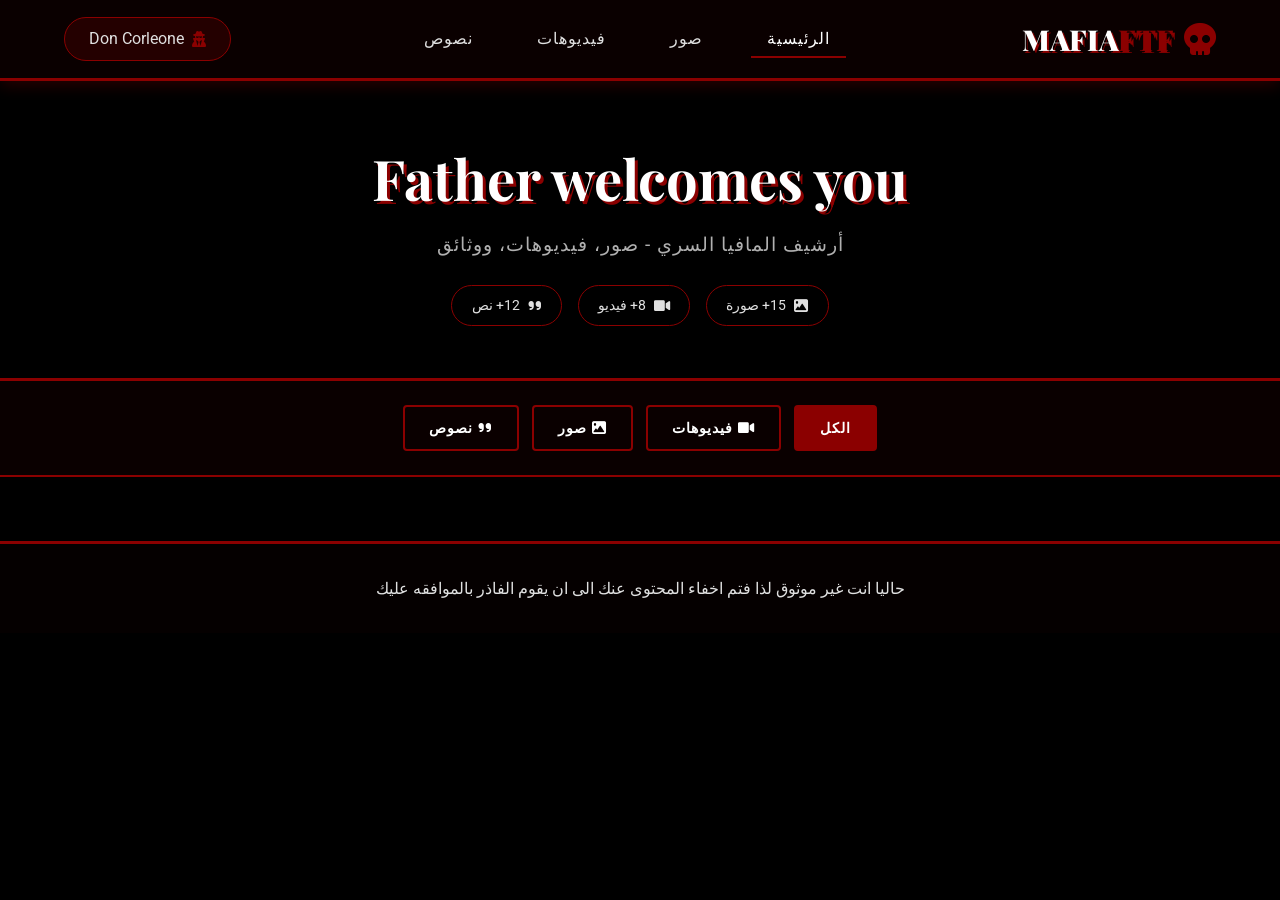
<file: main.html>
<!DOCTYPE html>
<html lang="ar" dir="rtl">
<head>
    <meta charset="UTF-8">
    <meta name="viewport" content="width=device-width, initial-scale=1.0">
    <title>المنطقه المظلمه</title>
    <!-- الخطوط والأيقونات -->
    <link rel="preconnect" href="https://fonts.googleapis.com">
    <link rel="preconnect" href="https://fonts.gstatic.com" crossorigin>
    <link href="https://fonts.googleapis.com/css2?family=Playfair+Display:wght@400;700;900&family=Roboto:wght@300;400;700&display=swap" rel="stylesheet">
    <link rel="stylesheet" href="https://cdnjs.cloudflare.com/ajax/libs/font-awesome/6.0.0/css/all.min.css">
    <style>
        /* ===== التصميم الرئيسي ===== */
        * {
            margin: 0;
            padding: 0;
            box-sizing: border-box;
        }

        body {
            background: #000000;
            font-family: 'Roboto', sans-serif;
            color: #e0e0e0;
            line-height: 1.6;
            min-height: 100vh;
            position: relative;
        }

        /* طبقة حماية إضافية */
        body::before {
            content: '';
            position: fixed;
            top: 0;
            left: 0;
            width: 100%;
            height: 100%;
            background: #000;
            z-index: -1;
        }

        /* ===== الهيدر الثابت ===== */
        .mafia-header {
            background: #0a0000;
            padding: 1rem 5%;
            display: flex;
            justify-content: space-between;
            align-items: center;
            border-bottom: 3px solid #8b0000;
            box-shadow: 0 4px 15px rgba(139, 0, 0, 0.3);
            position: sticky;
            top: 0;
            z-index: 100;
        }

        .logo {
            display: flex;
            align-items: center;
            gap: 10px;
        }

        .logo i {
            font-size: 2rem;
            color: #8b0000;
        }

        .logo h1 {
            font-family: 'Playfair Display', serif;
            font-size: 1.8rem;
            font-weight: 900;
            color: #fff;
            text-shadow: 2px 2px 0 #8b0000;
        }

        .logo span {
            color: #8b0000;
        }

        .mafia-nav ul {
            display: flex;
            list-style: none;
            gap: 2rem;
        }

        .mafia-nav a {
            color: #e0e0e0;
            text-decoration: none;
            font-weight: 500;
            text-transform: uppercase;
            letter-spacing: 1px;
            padding: 0.5rem 1rem;
            transition: 0.3s;
            border-bottom: 2px solid transparent;
        }

        .mafia-nav a:hover,
        .mafia-nav a.active {
            border-bottom-color: #8b0000;
            color: #fff;
        }

        .user-area {
            display: flex;
            align-items: center;
            gap: 8px;
            background: rgba(139, 0, 0, 0.2);
            padding: 0.5rem 1.5rem;
            border-radius: 30px;
            border: 1px solid #8b0000;
        }

        .user-area i {
            color: #8b0000;
        }

        /* ===== البانر ===== */
        .mafia-banner {
            background: linear-gradient(rgba(0, 0, 0, 0.8), #000), 
                        url('https://png.pngtree.com/background/20230519/original/pngtree-gangster-ps4-wallpapers-picture-image_2658863.jpg');
            background-size: cover;
            background-position: center;
            min-height: 300px;
            height: auto;
            padding: 3rem 1rem;
            display: flex;
            align-items: center;
            justify-content: center;
            text-align: center;
            border-bottom: 3px solid #8b0000;
        }

        .banner-content h2 {
            font-family: 'Playfair Display', serif;
            font-size: clamp(2rem, 8vw, 3.5rem);
            color: #fff;
            margin-bottom: 0.5rem;
            text-shadow: 3px 3px 0 #8b0000;
        }

        .banner-content p {
            font-size: clamp(1rem, 4vw, 1.2rem);
            color: #b0b0b0;
            letter-spacing: 1px;
        }

        .banner-stats {
            display: flex;
            flex-wrap: wrap;
            justify-content: center;
            gap: 1rem;
            margin-top: 1.5rem;
        }

        .stat {
            display: flex;
            align-items: center;
            gap: 8px;
            background: rgba(0, 0, 0, 0.7);
            padding: 0.5rem 1.2rem;
            border-radius: 30px;
            border: 1px solid #8b0000;
            font-size: 0.9rem;
        }

        /* ===== أزرار الفلترة ===== */
        .filter-section {
            display: flex;
            flex-wrap: wrap;
            justify-content: center;
            gap: 0.8rem;
            padding: 1.5rem;
            background: #0a0000;
            border-bottom: 2px solid #8b0000;
        }

        .filter-btn {
            background: transparent;
            color: #fff;
            border: 2px solid #8b0000;
            padding: 0.8rem 1.5rem;
            font-size: 0.9rem;
            font-weight: 600;
            text-transform: uppercase;
            letter-spacing: 1px;
            cursor: pointer;
            transition: 0.3s;
            border-radius: 4px;
            flex: 0 1 auto;
        }

        .filter-btn:hover,
        .filter-btn.active {
            background: #8b0000;
            color: #fff;
            border-color: #8b0000;
        }

        /* ===== حاوية البوستات ===== */
        .posts-container {
            display: grid;
            grid-template-columns: repeat(auto-fill, minmax(300px, 1fr));
            gap: 1.5rem;
            padding: 2rem 5%;
            background: #000;
        }

        /* ===== أنماط البوستات ===== */
        .post-card {
            background: #0f0f0f;
            border: 1px solid #333;
            border-radius: 10px;
            overflow: hidden;
            transition: 0.3s;
            height: 100%;
            display: flex;
            flex-direction: column;
        }

        .post-card:hover {
            border-color: #8b0000;
            transform: translateY(-5px);
            box-shadow: 0 10px 20px rgba(139, 0, 0, 0.3);
        }

        /* بوست الفيديو */
        .video-wrapper {
            width: 100%;
            background: #000;
            border-bottom: 2px solid #8b0000;
            position: relative;
            aspect-ratio: 16/9;
        }

        .video-wrapper video {
            width: 100%;
            height: 100%;
            display: block;
            object-fit: cover;
            background: #000;
        }

        /* بوست الصورة */
        .photo-wrapper {
            width: 100%;
            background: #000;
            border-bottom: 2px solid #8b0000;
            aspect-ratio: 16/9;
        }

        .photo-wrapper img {
            width: 100%;
            height: 100%;
            display: block;
            object-fit: cover;
        }

        /* بوست النص */
        .post-card.text {
            background: #0a0000;
            min-height: 250px;
            display: flex;
            align-items: center;
            text-align: center;
        }

        .text-content {
            padding: 1.5rem;
            width: 100%;
        }

        .blood-quote {
            font-family: 'Playfair Display', serif;
            font-size: clamp(1.2rem, 4vw, 1.5rem);
            color: #fff;
            line-height: 1.6;
            margin-bottom: 1.5rem;
            quotes: "“" "”" "‘" "’";
        }

        .blood-quote::before {
            content: "“";
            color: #8b0000;
            font-size: 2rem;
            margin-left: 5px;
        }

        .blood-quote::after {
            content: "”";
            color: #8b0000;
            font-size: 2rem;
            margin-right: 5px;
        }

        .blood-author {
            color: #8b0000;
            font-size: 1rem;
            border-top: 1px dashed #8b0000;
            border-bottom: 1px dashed #8b0000;
            padding: 0.5rem;
            display: inline-block;
        }

        /* محتوى البوست المشترك */
        .post-content {
            padding: 1rem;
            flex: 1;
        }

        .post-title {
            font-family: 'Playfair Display', serif;
            font-size: 1.2rem;
            color: #d4af37;
            margin-bottom: 0.5rem;
        }

        .post-description {
            color: #b0b0b0;
            font-size: 0.9rem;
            margin-bottom: 1rem;
            display: -webkit-box;
            -webkit-line-clamp: 3;
            -webkit-box-orient: vertical;
            overflow: hidden;
        }

        .post-meta, .video-stats {
            display: flex;
            flex-wrap: wrap;
            gap: 1rem;
            color: #666;
            font-size: 0.85rem;
            border-top: 1px solid #222;
            padding-top: 0.8rem;
            margin-top: auto;
        }

        .post-category {
            color: #8b0000;
        }

        /* ===== الفوتر ===== */
        .mafia-footer {
            background: #050000;
            padding: 2rem;
            text-align: center;
            border-top: 3px solid #8b0000;
            font-size: clamp(0.9rem, 3vw, 1rem);
        }

        /* تحسينات للأجهزة الصغيرة */
        @media (max-width: 768px) {
            .mafia-header {
                flex-direction: column;
                gap: 1rem;
                padding: 1rem;
            }

            .mafia-nav ul {
                gap: 0.8rem;
                flex-wrap: wrap;
                justify-content: center;
            }

            .mafia-nav a {
                padding: 0.5rem;
                font-size: 0.9rem;
            }

            .filter-section {
                padding: 1rem;
            }

            .filter-btn {
                padding: 0.6rem 1rem;
                font-size: 0.85rem;
            }

            .posts-container {
                grid-template-columns: 1fr;
                padding: 1rem;
                gap: 1rem;
            }
        }

        /* تحسينات للأجهزة المتوسطة */
        @media (min-width: 769px) and (max-width: 1024px) {
            .posts-container {
                grid-template-columns: repeat(auto-fill, minmax(280px, 1fr));
            }
        }

        /* ===== الحماية من التفتيش ===== */
        .anti-inspect {
            display: none;
        }
    </style>
</head>
<body>
    <!-- الهيدر -->
    <header class="mafia-header">
        <div class="logo">
            <i class="fas fa-skull"></i>
            <h1>MAFIA<span>FTF</span></h1>
        </div>
        <nav class="mafia-nav">
            <ul>
                <li><a href="#" class="active">الرئيسية</a></li>
                <li><a href="#">صور</a></li>
                <li><a href="#">فيديوهات</a></li>
                <li><a href="#">نصوص</a></li>
            </ul>
        </nav>
        <div class="user-area">
            <i class="fas fa-user-secret"></i>
            <span>Don Corleone</span>
        </div>
    </header>

    <!-- البانر -->
    <section class="mafia-banner">
        <div class="banner-content">
            <h2>Father welcomes you</h2>
            <p>أرشيف المافيا السري - صور، فيديوهات، ووثائق</p>
            <div class="banner-stats">
                <div class="stat"><i class="fas fa-image"></i> 15+ صورة</div>
                <div class="stat"><i class="fas fa-video"></i> 8+ فيديو</div>
                <div class="stat"><i class="fas fa-quote-right"></i> 12+ نص</div>
            </div>
        </div>
    </section>

    <!-- الفلترة -->
    <div class="filter-section">
        <button class="filter-btn active" data-filter="all">الكل</button>
        <button class="filter-btn" data-filter="video"><i class="fas fa-video"></i> فيديوهات</button>
        <button class="filter-btn" data-filter="photo"><i class="fas fa-image"></i> صور</button>
        <button class="filter-btn" data-filter="text"><i class="fas fa-quote-right"></i> نصوص</button>
    </div>

    <!-- البوستات -->
    <main class="posts-container" id="postsContainer"></main>

    <!-- الفوتر -->
    <footer class="mafia-footer">
        <p>حاليا انت غير موثوق لذا فتم اخفاء المحتوى عنك الى ان يقوم الفاذر بالموافقه عليك</p>
    </footer>

    <script>
        // ================================================
        // 1. التحقق من المصادقة (حماية صفحة main.html)
        // ================================================
        (function() {
            if (sessionStorage.getItem('mafiaAuth') !== 'true') {
                // للاختبار - يمكنك تعطيل هذا السطر مؤقتاً
                // window.location.replace('index.html');
            }
        })();

        // ================================================
        // 2. بيانات البوستات (ثابتة)
        // ================================================
     

        // ================================================
        // 3. دالة عرض البوستات
        // ================================================
        function displayPosts(posts) {
            const container = document.getElementById('postsContainer');
            if (!container) return;
            container.innerHTML = '';

            posts.forEach(post => {
                const card = document.createElement('div');
                card.className = `post-card ${post.type}`;

                if (post.type === 'video') {
                    card.innerHTML = `
                        <div class="video-wrapper">
                            <video controls poster="${post.thumbnail}">
                                <source src="${post.videoUrl}" type="video/mp4">
                                متصفحك لا يدعم تشغيل الفيديو
                            </video>
                        </div>
                        <div class="post-content">
                            <h3 class="post-title">${post.title}</h3>
                            <p class="post-description">${post.description}</p>
                            <div class="video-stats">
                                <span><i class="fas fa-eye"></i> ${post.views}</span>
                                <span><i class="fas fa-clock"></i> ${post.duration}</span>
                                <span><i class="fas fa-calendar-alt"></i> ${post.date}</span>
                            </div>
                        </div>
                    `;
                } else if (post.type === 'photo') {
                    card.innerHTML = `
                        <div class="photo-wrapper">
                            <img src="${post.imageUrl}" alt="${post.title}" loading="lazy">
                        </div>
                        <div class="post-content">
                            <h3 class="post-title">${post.title}</h3>
                            <p class="post-description">${post.description}</p>
                            <div class="post-meta">
                                <span class="post-category"><i class="fas fa-map-marker-alt"></i> ${post.location}</span>
                                <span>${post.date}</span>
                            </div>
                        </div>
                    `;
                } else if (post.type === 'text') {
                    card.innerHTML = `
                        <div class="text-content">
                            <div class="blood-quote">${post.quote}</div>
                            <div class="blood-author">${post.author}</div>
                            <div style="color:#666; margin-top:1rem; font-size:0.8rem;">
                                <i class="fas fa-book-open"></i> ${post.context} | ${post.date}
                            </div>
                        </div>
                    `;
                }
                container.appendChild(card);
            });
        }

        // ================================================
        // 4. دالة الفلترة
        // ================================================
        function filterPosts(type) {
            if (type === 'all') {
                displayPosts(postsData);
            } else {
                displayPosts(postsData.filter(p => p.type === type));
            }

            // تحديث الأزرار
            document.querySelectorAll('.filter-btn').forEach(btn => {
                btn.classList.toggle('active', btn.dataset.filter === type);
            });
        }

        // ================================================
        // 5. تشغيل كل شيء عند تحميل الصفحة
        // ================================================
        document.addEventListener('DOMContentLoaded', () => {
            // عرض البوستات
            displayPosts(postsData);
            
            // إعداد أزرار الفلترة
            document.querySelectorAll('.filter-btn').forEach(btn => {
                btn.addEventListener('click', (e) => {
                    filterPosts(e.target.dataset.filter);
                });
            });
        });
    </script>
</body>
</html>
</file>
